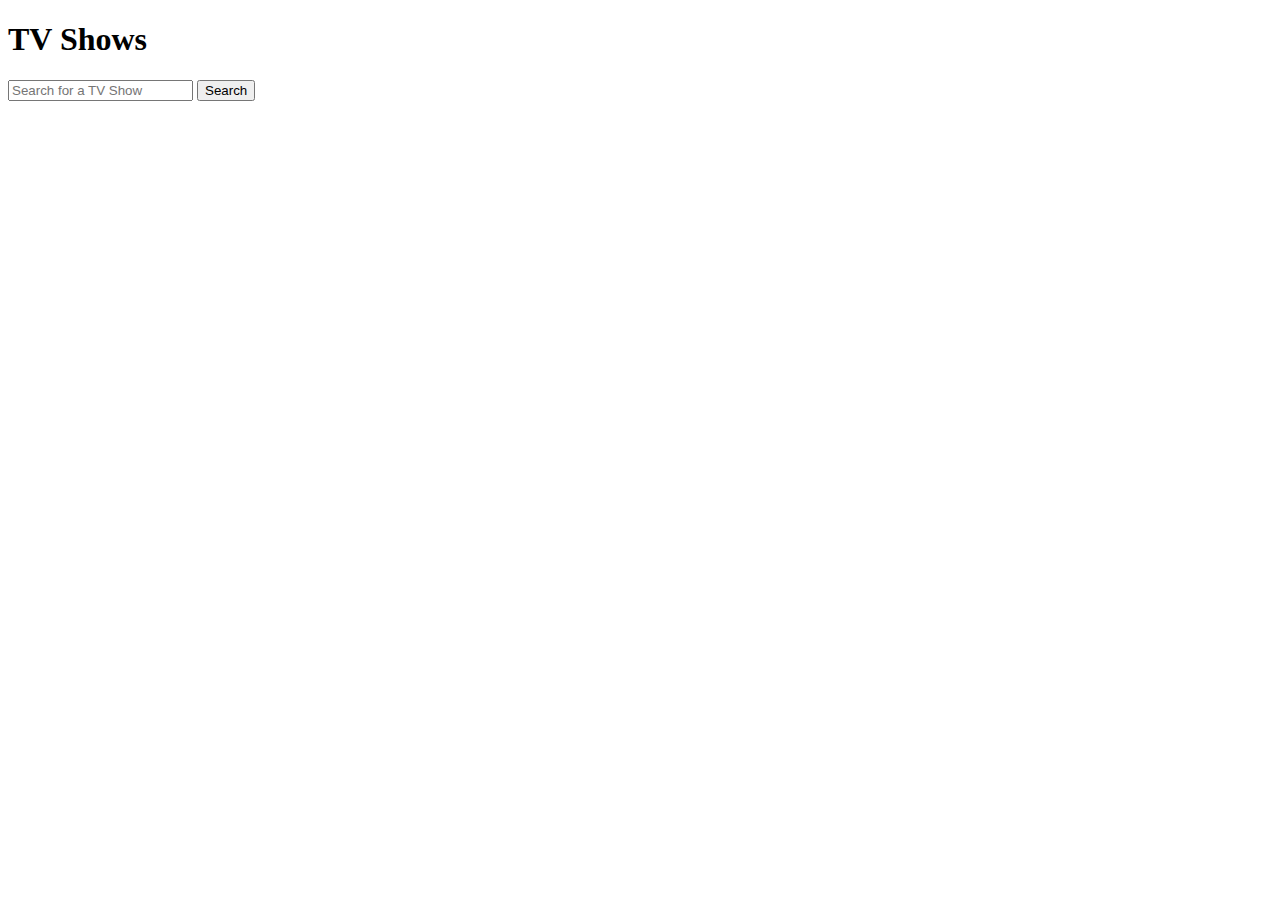
<file: index.html>
<!DOCTYPE html>
<html lang="en">
<head>
    <!-- Bootstrap v5.3.5 stylesheet and JavaScript included via CDN for responsive design and utilities -->
    <link href="https://cdn.jsdelivr.net/npm/bootstrap@5.3.5/dist/css/bootstrap.min.css" rel="stylesheet" integrity="sha384-SgOJa3DmI69IUzQ2PVdRZhwQ+dy64/BUtbMJw1MZ8t5HZApcHrRKUc4W0kG879m7" crossorigin="anonymous">
    <script src="https://cdn.jsdelivr.net/npm/bootstrap@5.3.5/dist/js/bootstrap.bundle.min.js" integrity="sha384-k6d4wzSIapyDyv1kpU366/PK5hCdSbCRGRCMv+eplOQJWyd1fbcAu9OCUj5zNLiq" crossorigin="anonymous"></script>
  <meta charset="UTF-8">
  <title>Title</title>
</head>
<body>
<div class="container mt-5">
    <h1 class="text-center">TV Shows</h1>
    <div class="input-group mb-3">
        <input id="searchQuery" type="text" class="form-control" placeholder="Search for a TV Show" aria-label="Search for a TV Show">
        <button id="searchButton" class="btn btn-outline-secondary" >Search</button>
    </div>
    <div id="results" class="row"></div>
</div>

<!-- JavaScript file to interact with the TVMaze API: Handles API calls and response processing -->
<script src=./js/tvmaze.js></script>
</body>
</html>
</file>
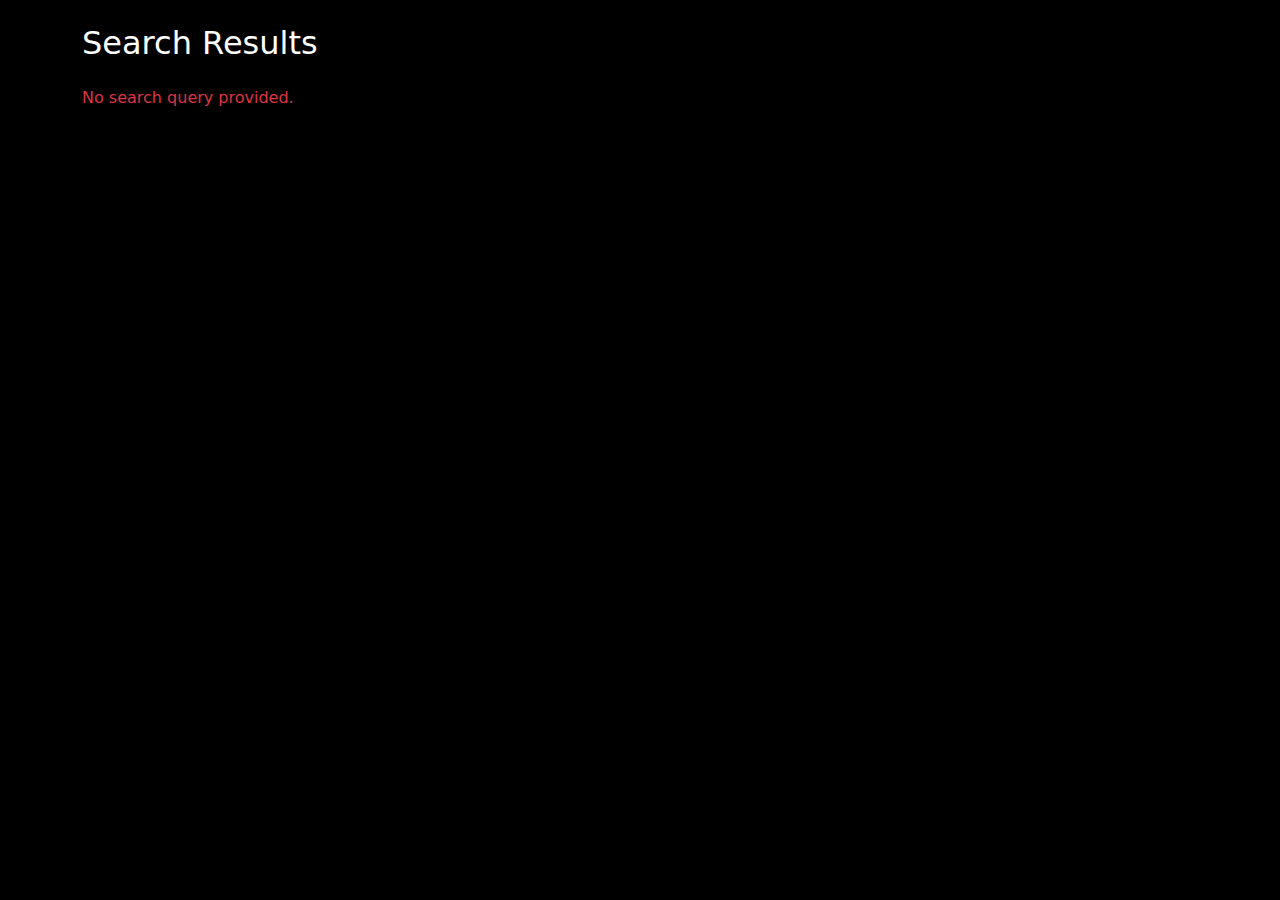
<file: search.html>
<!DOCTYPE html>
<html lang="en">
<head>
    <meta charset="UTF-8">
    <title>Search Results</title>
    <link href="https://cdn.jsdelivr.net/npm/bootstrap@5.3.5/dist/css/bootstrap.min.css" rel="stylesheet">
    <link rel="stylesheet" href="./css/style.css">
</head>
<body>

<div class="container mt-4">
    <h2 class="mb-4">Search Results</h2>
    <div class="row" id="results"></div>
</div>

<script src="./js/search.js"></script>
<script src="https://cdn.jsdelivr.net/npm/bootstrap@5.3.5/dist/js/bootstrap.bundle.min.js"></script>
</body>
</html>
</file>
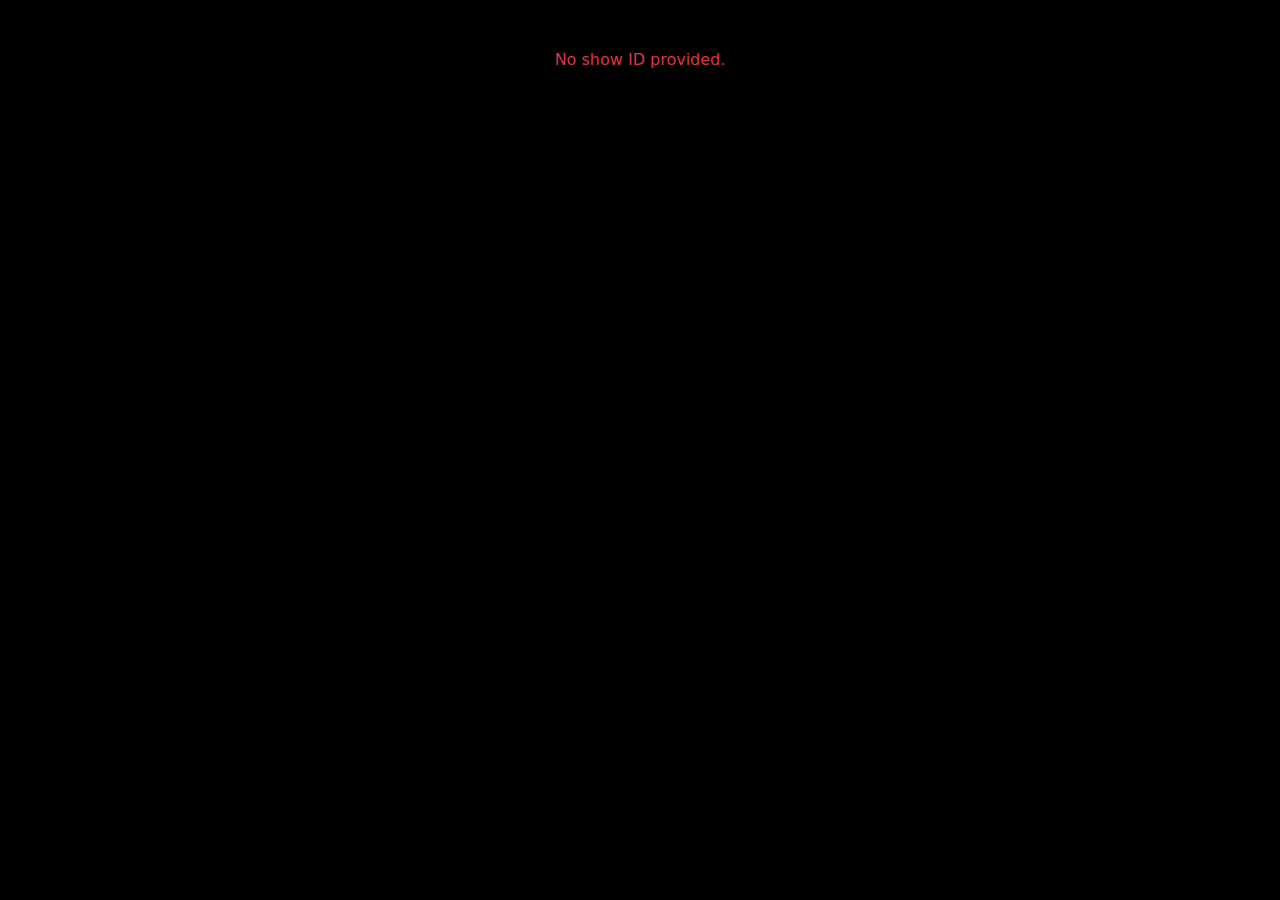
<file: show.html>
<!DOCTYPE html>
<html lang="en">
<head>
    <meta charset="UTF-8" />
    <title>Show Details</title>
    <link href="https://cdn.jsdelivr.net/npm/bootstrap@5.3.5/dist/css/bootstrap.min.css" rel="stylesheet" />
    <link rel="stylesheet" href="./css/style.css" />
</head>
<body>

<!-- Navbar -->
<nav class="navbar navbar-expand-lg navbar-dark py-3 shadow-sm">
    <div class="container-fluid d-flex flex-wrap align-items-center justify-content-between gap-3">
        <!-- Logo -->
        <a class="navbar-brand d-flex align-items-center" href="index.html">
            <img src="./assets/logo.svg" alt="TV Schedule Logo" height="40">
        </a>

        <!-- Search Form -->
        <form class="d-flex flex-grow-1 justify-content-end" action="search.html" method="GET" target="_blank">
            <div class="input-group input-group-lg w-100" style="max-width: 600px;">
                <input type="search" class="form-control search-input" name="q" placeholder="Search TV shows..." required />
                <button class="btn btn-accent px-4" type="submit">Search</button>
            </div>
        </form>
    </div>
</nav>

<!-- Show Hero Section -->
<section class="bg-dark text-white py-5" id="show-hero"></section>

<!-- Tabs -->
<div class="container mt-4">
    <ul class="nav nav-tabs" id="showTabs" role="tablist">
        <li class="nav-item">
            <button class="nav-link active" data-bs-toggle="tab" data-bs-target="#overview">Overview</button>
        </li>
        <li class="nav-item">
            <button class="nav-link" data-bs-toggle="tab" data-bs-target="#episodes">Episodes</button>
        </li>
        <li class="nav-item">
            <button class="nav-link" data-bs-toggle="tab" data-bs-target="#cast">Cast</button>
        </li>
        <li class="nav-item">
            <button class="nav-link" data-bs-toggle="tab" data-bs-target="#crew">Crew</button>
        </li>
    </ul>

    <div class="tab-content pt-3">
        <div class="tab-pane fade show active" id="overview"></div>
        <div class="tab-pane fade" id="episodes"></div>
        <div class="tab-pane fade" id="cast"></div>
        <div class="tab-pane fade" id="crew"></div>
    </div>
</div>

<script src="https://cdn.jsdelivr.net/npm/bootstrap@5.3.5/dist/js/bootstrap.bundle.min.js"></script>
<script src="./js/show.js"></script>
</body>
</html>
</file>
<file: css/style.css>
:root {
    --accent: #f5c518;
}

/* General layout */
body {
    background-color: #000;
    color: #fff;
    font-family: system-ui, -apple-system, BlinkMacSystemFont, 'Segoe UI', Roboto, Oxygen, Ubuntu, Cantarell, sans-serif;
}

.text-accent {
    color: var(--accent);
}

.section-heading {
    color: var(--accent);
    font-weight: 700;
    margin-bottom: 0.5rem;
}

/* Navbar + Search Styles */
.navbar {
    background-color: #121212;
}

.navbar-brand img {
    height: 40px;
    width: auto;
}

.search-input {
    background-color: #ffffff;
    border: 1px solid #ccc;
    padding: 0.75rem 1rem;
    font-size: 1.1rem;
    color: #000;
}

.search-input::placeholder {
    color: #888;
}

.btn-accent {
    background-color: var(--accent);
    color: #000;
    border: none;
}

.btn-accent:hover {
    background-color: #e0b800;
}

/* Search Header Styles */
.search-header {
    background-color: #121212;
    border-bottom: 1px solid #222;
}

.search-header .logo img {
    max-height: 48px;
    width: auto;
}

.search-input {
    background-color: #fff;
    border: 1px solid #ccc;
    padding: 0.75rem 1rem;
    font-size: 1.1rem;
    color: #000;
}

.search-input::placeholder {
    color: #888;
}

.btn-accent {
    background-color: var(--accent);
    color: #000;
    border: none;
}

.btn-accent:hover {
    background-color: #e0b800;
}

/* Logo SVG */
.logo img {
    max-width: 200px;
    height: auto;
    display: block;
    margin-left: auto;
    margin-right: auto;
}

@media (max-width: 768px) {
    .logo img {
        max-width: 150px;
    }

    .search-header .container {
        flex-direction: column;
        align-items: stretch;
    }

    .search-header .logo {
        text-align: center;
    }
}

/* Slider styles */
.heroSwiper-container {
    width: 100%;
    max-width: 849px;
    height: 500px;
    position: relative;
    margin: 0 auto;
    border-radius: 1rem;
    overflow: hidden;
}

.heroSwiper {
    height: 100%;
    position: relative;
}

.hero-slide {
    position: relative;
    height: 100%;
    background-size: cover;
    background-position: center;
    background-repeat: no-repeat;
    display: flex;
    align-items: flex-end;
}

.hero-overlay {
    position: absolute;
    bottom: 0;
    left: 0;
    right: 0;
    height: 100%;
    background: linear-gradient(to top, rgba(0, 0, 0, 0.8), rgba(0, 0, 0, 0.1) 60%);
    z-index: 1;
    display: flex;
    align-items: flex-end;
    padding: 3rem 2rem;
}

.hero-overlay .container {
    z-index: 2;
    position: relative;
}

/* Swiper nav arrows – IMDb style */
.swiper-button-next,
.swiper-button-prev {
    font-size: 1.5rem;
    line-height: 1;
    opacity: 1 !important;
    pointer-events: all !important;
    z-index: 10;
    top: 50%;
    padding: 0.75rem 1rem; /* IMDb-style padding */
    background: rgba(18, 18, 18, 0.7); /* Dark translucent bg */
    border: 1px solid rgba(255, 255, 255, 0.6); /* Subtle white border */
    border-radius: 0.375rem;
    color: #ffffff; /* White arrow */
    transition: all 0.25s ease-out;
    position: absolute;
    transform: translateY(-50%);
    width: auto;
    height: auto;
    cursor: pointer;
}

/* Position */
.swiper-button-prev {
    left: 0.5rem;
}

.swiper-button-next {
    right: 0.5rem;
}

/* Hover effect like IMDb */
.swiper-button-next:hover,
.swiper-button-prev:hover {
    color: #f5c518; /* IMDb gold on hover */
    border-color: #f5c518;
    background-color: rgba(18, 18, 18, 0.9);
}

/* Ensure only the arrow icon is styled properly */
.swiper-button-next::after,
.swiper-button-prev::after {
    font-size: 1.5rem;
    font-weight: bold;
    color: inherit;
}

/* Up Next Sidebar */
.up-next {
    height: 500px;
    overflow-y: auto;
    background: linear-gradient(
            0deg,
            transparent 0%,
            transparent 50%,
            rgba(18, 18, 18, 0.7) 78%,
            rgba(18, 18, 18, 1) 100%
    );
    border-radius: 1rem;
}

/* Table spacing */
.table th,
.table td {
    vertical-align: middle;
}

/* Responsive adjustments */
@media (max-width: 992px) {
    .heroSwiper-container {
        max-width: 100%;
    }

    .up-next {
        width: 100%;
        height: auto;
    }
}

/* Table row hover effect */
.table tbody tr:hover {
    background-color: #2c2c2c; /* Subtle dark grey */
    transition: background-color 0.2s ease;
}

/* Style the link like normal text */
.schedule-show-link {
    color: inherit;
    text-decoration: none;
    font-weight: 600;
}

/* Optional underline on hover */
.table tbody tr:hover .schedule-show-link {
    text-decoration: underline;
}

.tab-content {
    background-color: #fff;
    color: #000;
    border-radius: 0.5rem;
    padding: 2rem;
    margin-bottom: 3rem;
}

.nav-tabs .nav-link {
    color: #bbb;
    font-weight: 500;
}

.nav-tabs .nav-link.active {
    background-color: #fff;
    color: #000;
    border-color: #dee2e6 #dee2e6 #fff;
}
</file>
